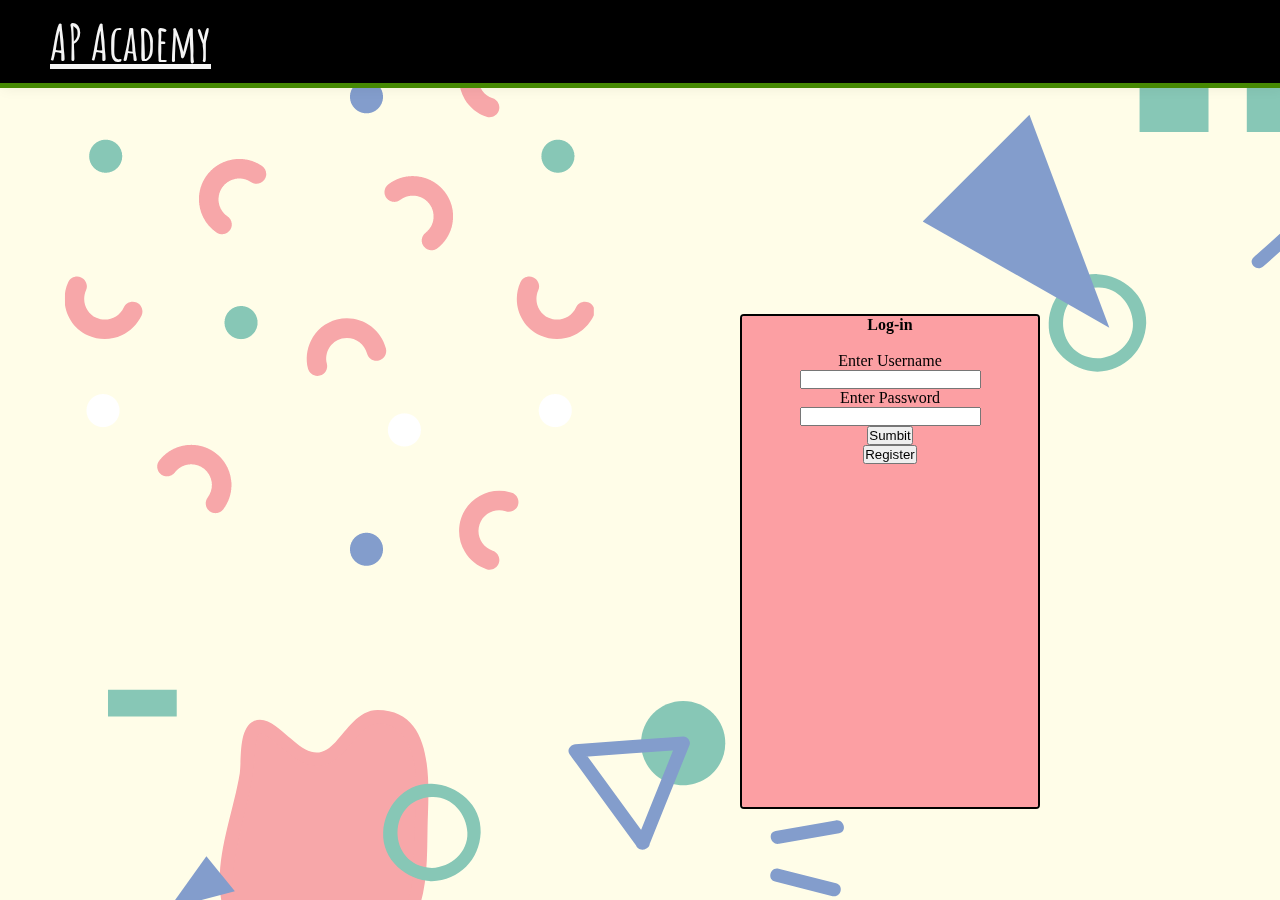
<file: index.html>
<!DOCTYPE html>
<html lang="en">
<head>
    <link rel="preconnect" href="https://fonts.gstatic.com">
    <link href="https://fonts.googleapis.com/css2?family=Amatic+SC:wght@700&display=swap" rel="stylesheet">
    <link rel="stylesheet" href="assets/css/index.css">
    <meta charset="UTF-8">
    <meta http-equiv="X-UA-Compatible" content="IE=edge">
    <meta name="viewport" content="width=device-width, initial-scale=1.0">
    <title>Log-in to AP Academy</title>
</head>
<body>
    <nav class="navbar">
        <a class="logo" href="#">AP Academy</a>
    </nav>
    <section id="signin">
        <div class="flip-card">
            <div class="flip-card-inner">
              <div class="flip-card-front">
                <form onsubmit="event.preventDefault(); login()">
                    <h4>Log-in</h4>
                    <br>
                    Enter Username<br>
                    <input type="text" name="username" required><br>
        
                    Enter Password<br>
                    <input type="password" name="password" required><br>
                    <button class="login-btn" type="submit">Sumbit</button>
                </form>
                <button type="button" onclick='cardFlip()'>Register</button>
              </div>
              <div class="flip-card-back" style="min-height: 500px;">
                <form class="register" action=" https://murmuring-anchorage-60741.herokuapp.com/add-student/" method="POST">
                    <label for="name">Enter Fullname</label>
                    <input type="text" name="name" required>
                    
                    <label for="age">Enter Age</label>
                    <input type="text" name="age">
        
                    <label for="username">Enter Username</label>
                    <input type="text" name="username" required>
        
                    <label for="password">Enter Password</label>
                    <input type="password" name="password" required>
        
                    <label for="confirm">Confirm Password</label>
                    <input type="password" name="confirm" required>
        
                    <label for="email">Enter email-address</label>
                    <input type="text" name="email" required><br>
        
                    <button class="add-btn" type="submit" name="add_user">ADD</button>
                </form>
                <button type="button" onclick='cardFlip()'>Back to login</button>
              </div>
            </div>
          </div> 

    </section>
    <script src="./assets/script/new.js"></script>
    <script src="./assets/script/index.js"></script>
</body>
</html>
</file>
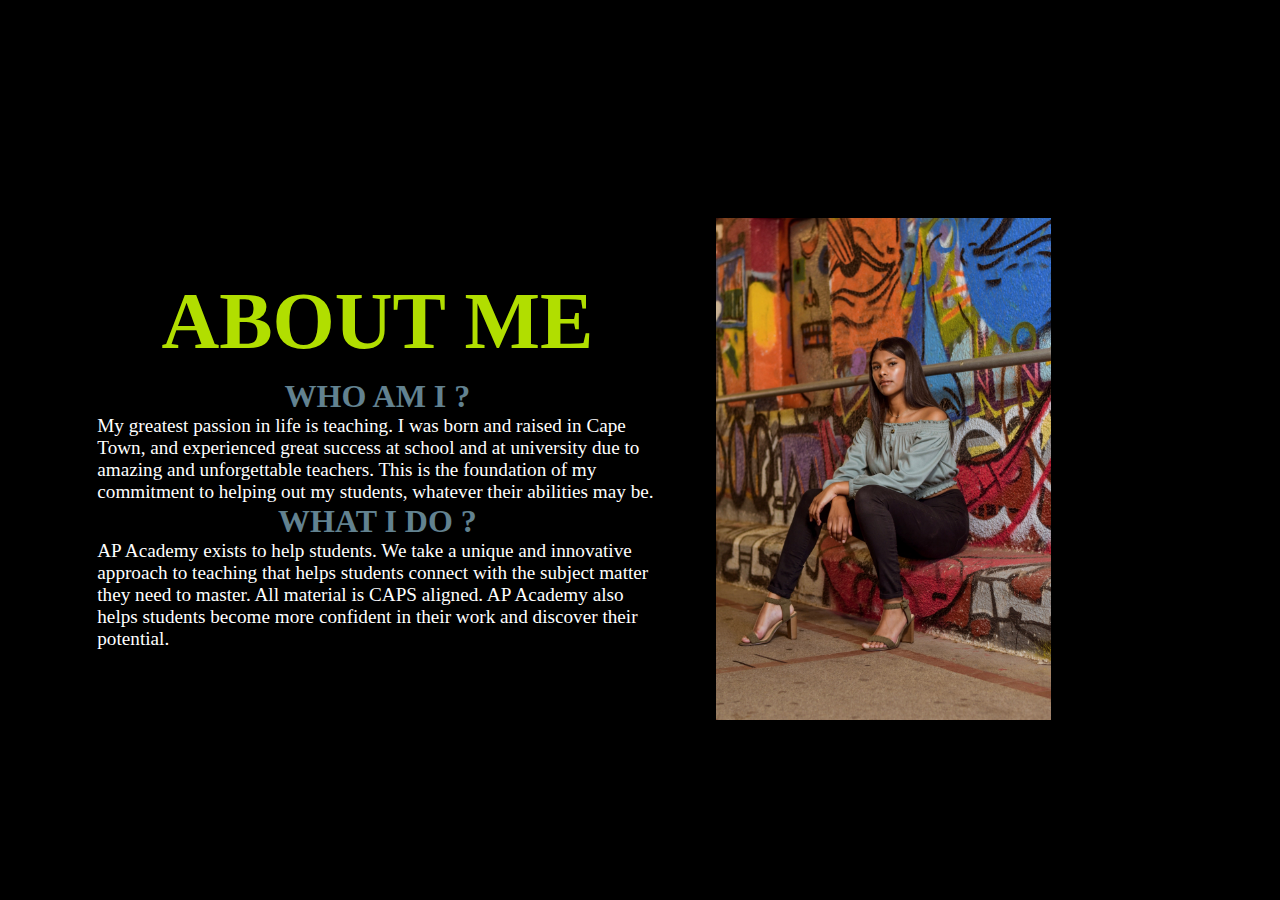
<file: about.html>
<!DOCTYPE html>
<html lang="en">
<head>
    <meta charset="UTF-8">
    <link rel="stylesheet" href="assets/css/landing.css">
    <link rel="stylesheet" href="assets/css/about.css">
    <meta http-equiv="X-UA-Compatible" content="IE=edge">
    <meta name="viewport" content="width=device-width, initial-scale=1.0">
    <title>About Page</title>
</head>
<body>
    <!-- Start of nav bar -->
    <!-- <nav class="navbar">
        <a class="logo">AP Academy</a>
        <div class="toggle" onclick="toggleNav()"><i class="fas fa-bars"></i></div>
        <ul class="menu" id="nav">
            <div class="toggle" onclick="toggleNav()"><i class="fas fa-times" style="position: absolute; top: 0; left: 0;"></i></div>
            <li class="active"><a href="#main" >Home</a></li>	
            <li><a href="./about.html" target="_blank">About</a></li>	
            <li><a href="./landing.html" target="_blank">Tutoring</a></li>	
            <li><a href="#reviews" target="_blank">Reviews</a></li>		
            <li><a href="#contact" target="_blank">Contact</a></li>
            <li>
                <a href="#">Account</a>
                <ul class="sub-menu">
                    <li><a href="./delete.html">Delete account</a></li>
                    <li><a href="./index.html">Logout</a></li>
                </ul>
            </li>
        </ul>
    </nav>  -->
<!-- End of nav bar -->
        <!-- Start of about page -->
        <section id="about">
            <div class ="about-who">
                <div class="about-text">
                    <h1 class="about-heading">ABOUT ME</h1>
                    <h3>WHO AM I ?</h3>
                    <p>My greatest passion in life is teaching. I was born and raised in Cape Town, and experienced great success at school and at university due to amazing and unforgettable teachers. This is the foundation of my commitment to helping out my students, whatever their abilities may be.</p>
                    <h3>WHAT I DO ?</h3>
                    <p>AP Academy exists to help students. We take a unique and innovative approach to teaching that helps students connect with the subject matter they need to master. All material is CAPS aligned. AP Academy also helps students become more confident in their work and discover their potential.</p>
                </div>
                <div class="about-model">
                    <img class = "img-responsive" src="assets/images-compress/photo-min.jpg">
                </div>
            </div>
        </section>
        <!-- End of about page -->
    
</body>
</html>
</file>
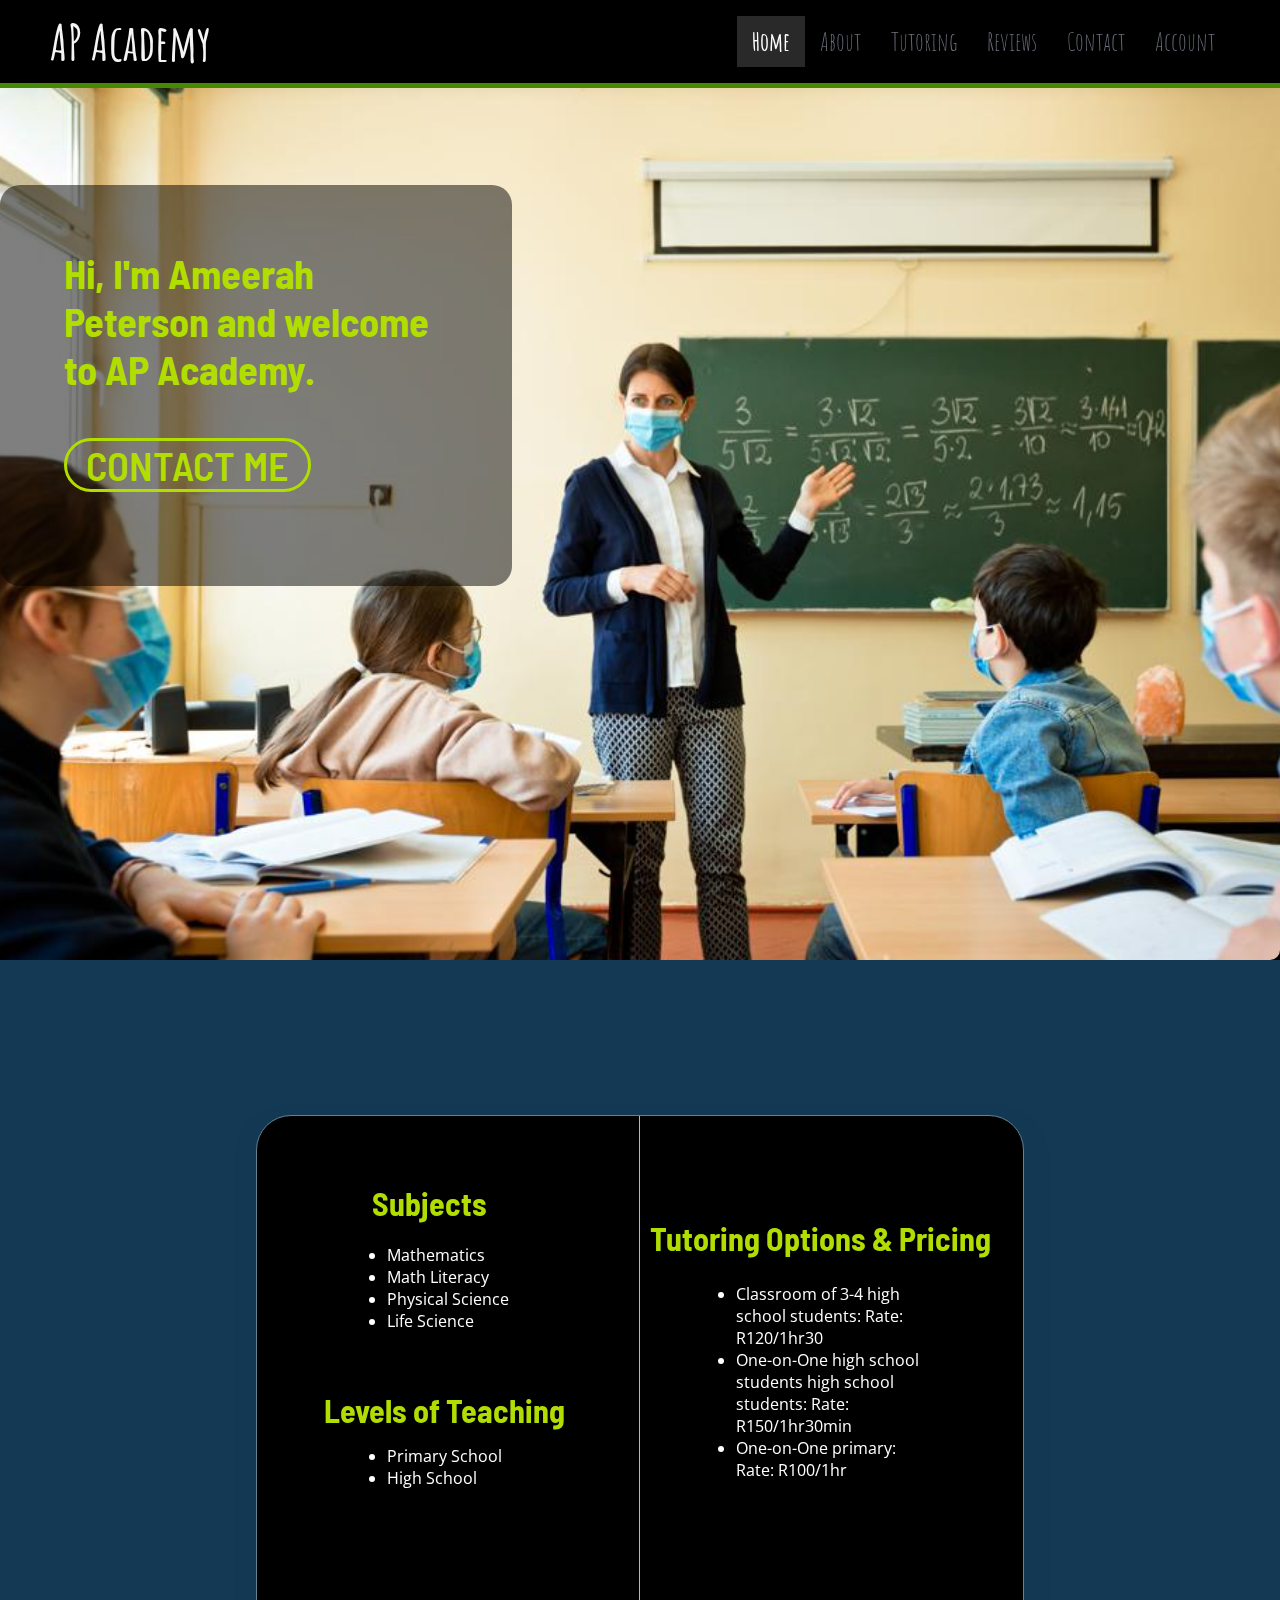
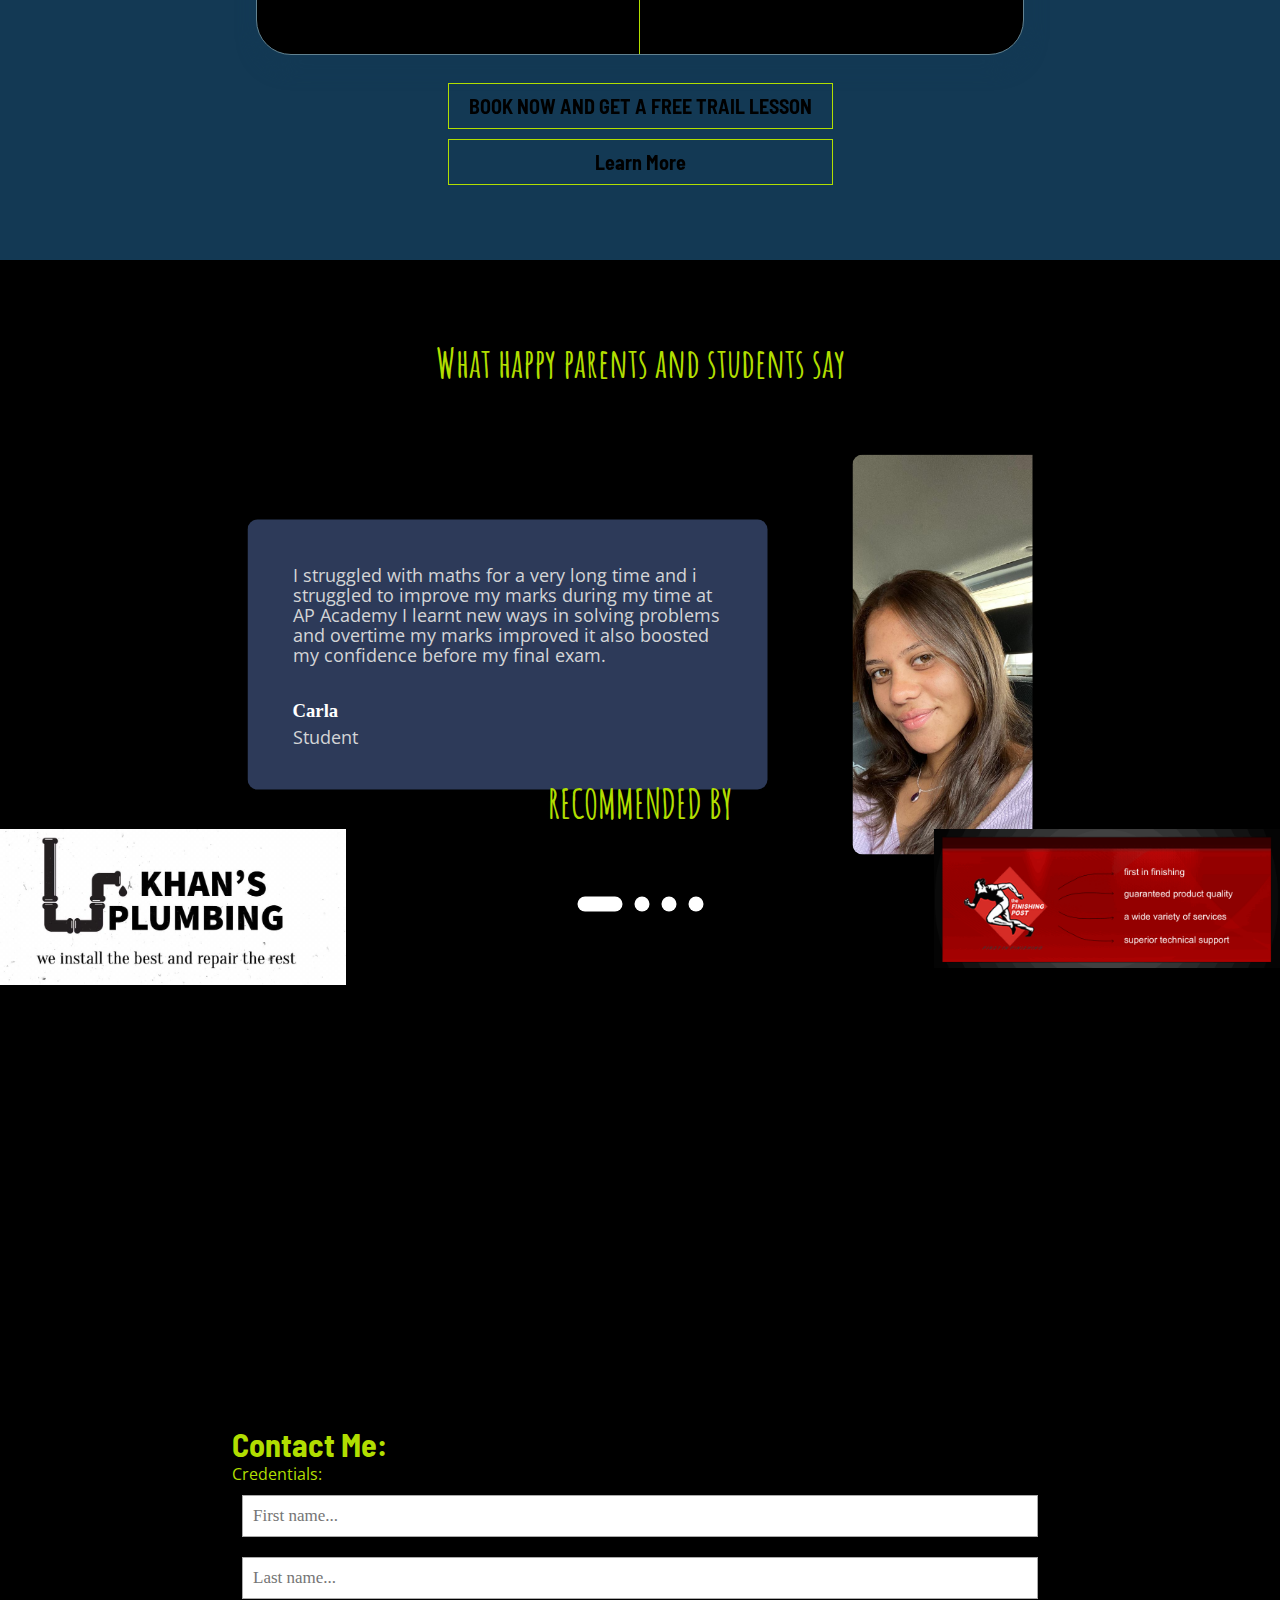
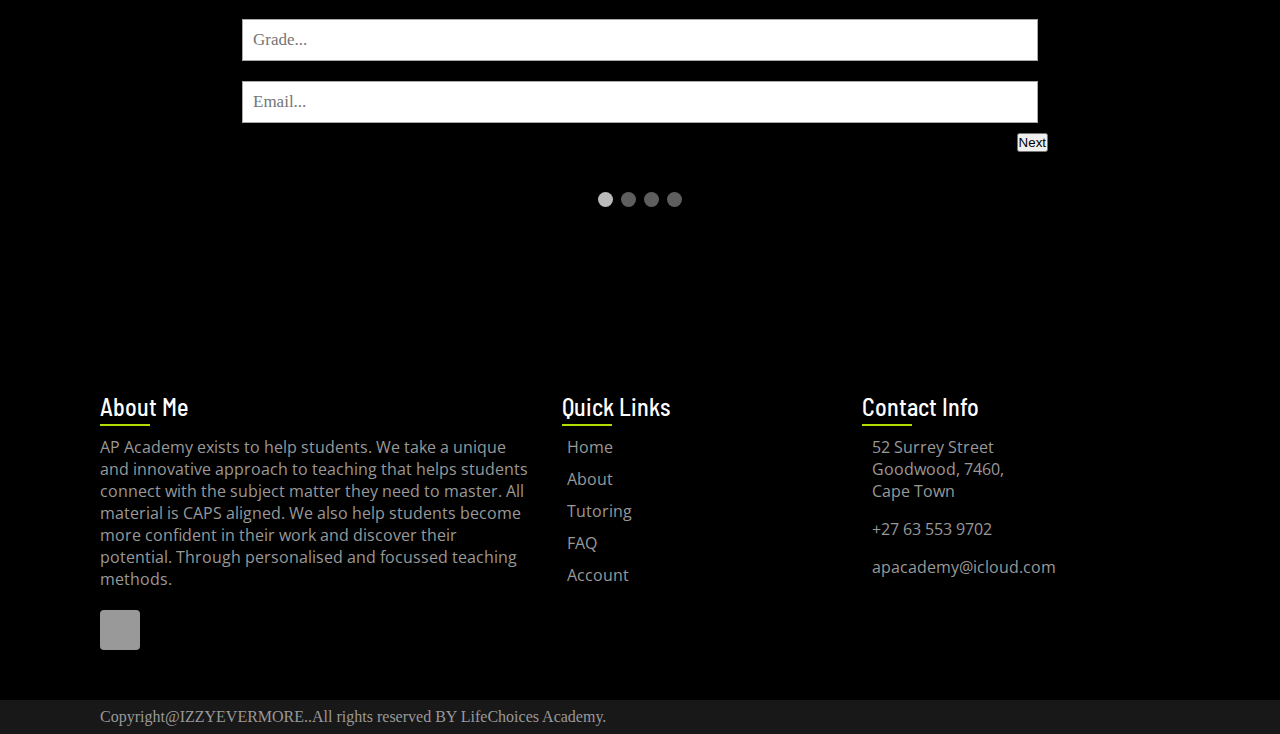
<file: landing.html>
<!DOCTYPE html>
<html lang="en">
<head>
    <link rel="stylesheet" href="./assets/css/footer.css">
    <link rel="stylesheet" href="./assets/css/contact.css">
    <link rel="stylesheet" href="./assets/css/about.css">
    <link rel="stylesheet" href="./assets/css/preloader.css">
    <link rel="stylesheet" href="./assets/css/landing.css">
    <link rel="stylesheet" href="./assets/css/tutoring.css">
    <link rel="stylesheet" href="./assets/css/testimonials.css">
    <link rel="preconnect" href="https://fonts.gstatic.com">
    <link rel="stylesheet" href="https://cdnjs.cloudflare.com/ajax/libs/font-awesome/5.15.2/css/all.min.css" integrity="sha512-HK5fgLBL+xu6dm/Ii3z4xhlSUyZgTT9tuc/hSrtw6uzJOvgRr2a9jyxxT1ely+B+xFAmJKVSTbpM/CuL7qxO8w==" crossorigin="anonymous" />
    <link href="https://fonts.googleapis.com/css2?family=Amatic+SC:wght@700&display=swap" rel="stylesheet"> 
    <link href="https://fonts.googleapis.com/css2?family=Open+Sans:ital,wght@0,300;0,400;1,300;1,400&display=swap" rel="stylesheet"> 
    <link href="https://fonts.googleapis.com/css2?family=Barlow+Semi+Condensed:ital,wght@0,100;0,600;1,100&display=swap" rel="stylesheet"> 
    <meta charset="UTF-8">
    <meta http-equiv="X-UA-Compatible" content="IE=edge">
    <meta name="viewport" content="width=device-width, initial-scale=1.0">
    <title>Welcome to AP Academy</title>
</head>
<body>
<!-- Start of preloader -->
<div class="preloader">
    <div class="loader"></div>
</div>
<!-- End of preloader -->

<!-- Start of nav bar -->
    <nav class="navbar">
        <a class="logo">AP Academy</a>
        <div class="toggle" onclick="toggleNav()"><i class="fas fa-bars"></i></div>
        <ul class="menu" id="nav">
            <div class="toggle" onclick="toggleNav()"><i class="fas fa-times" style="position: absolute; top: 0; left: 0;"></i></div>
            <li class="active"><a href="#main" >Home</a></li>	
            <li><a href="./about.html">About</a></li>	
            <li><a href="#tutoring">Tutoring</a></li>	
            <li><a href="#reviews">Reviews</a></li>		
            <li><a href="#contact">Contact</a></li>
            <li>
                <a href="#">Account</a>
                <ul class="sub-menu">
                    <li><a href="./delete.html">Delete account</a></li>
                    <li><a href="./index.html">Logout</a></li>
                </ul>
            </li>
        </ul>
    </nav> 
<!-- End of nav bar -->

<!-- Start of main content for landing page -->

    <!-- start of the image slider -->
    <section id="main">
        <div class="slider">
            <div class="slides">
                <!-- Start of radiobuttons -->
                <input type="radio" name="radio-btn" id="radio1">
                <input type="radio" name="radio-btn" id="radio2">
                <input type="radio" name="radio-btn" id="radio3">
                <input type="radio" name="radio-btn" id="radio4">
                <!-- End of radiobuttons -->
                <!-- Slide images start -->
                <div class="slide first">
                    <img src="./assets/images-compress/teacher-min.jpg" alt="">
                </div>
                <div class="slide">
                    <img src="./assets/images-compress/tutoring-image1-min.jpg" alt="">
                </div>
                <div class="slide">
                    <img src="./assets/images-compress/online-tutoring-min.jpg" alt="">
                </div>
                <div class="slide">
                    <img src="./assets/images-compress/helping-hand-min.jpg" alt="">
                </div>
                <!-- Slide images end -->
                <!-- Automatic navigation Start -->
                <div class="navigation-auto">
                    <div class="auto-btn1"></div>
                    <div class="auto-btn2"></div>
                    <div class="auto-btn3"></div>
                    <div class="auto-btn4"></div>
                </div>
                <div class="slide-text">
                    <h4>Hi, I'm Ameerah Peterson
                        and welcome to AP Academy.
                    </h4>
                    <a href="#contact"><div class="button button-1">Contact Me</div></a>
                </div>
                <!-- Automatic navigation end -->
            </div>
            <!-- manual navigation start -->
            <div class="navigation-manual">
                <label for="radio1" class="manual-btn"></label>
                <label for="radio2" class="manual-btn"></label>
                <label for="radio3" class="manual-btn"></label>
                <label for="radio4" class="manual-btn"></label>
            </div>
            <!-- manual navigation end -->
        </div>
    </section>
        <!-- end of image slider -->
    <!-- Start of tutoring section -->
    <section id="tutoring">
        <div class="container container-card">
            <div class="left-side">
                <h1 style="bottom: 18%; position: relative; right: 5%;">Subjects</h1>
                <ul class="subjects" style="position: relative; bottom: 14%; list-style: disc">
                    <li>Mathematics</li>
                    <li>Math Literacy</li>
                    <li>Physical Science</li>
                    <li>Life Science</li>
                </ul>
                <h1 style="position: relative; right: 1%; bottom: 3%">Levels of Teaching</h1>
                <div class="schools">
                    <ul class="levels" style="list-style: disc; padding-right: 8px;">
                        <li>Primary School</li>
                        <li>High School</li>
                    </ul>
                </div>
            </div>
            <div class="right-side">
                <h1 style="position: relative; bottom: 9%; right: 3%">Tutoring Options & Pricing</h1>
                <ul class="options" style="list-style: disc; width: 50%; display: inline-block; position: relative; bottom: 4%;">
                    <li>Classroom of 3-4 high school students: Rate: R120/1hr30</li>
                    <li>One-on-One high school students high school students: Rate: R150/1hr30min</li>
                    <li>One-on-One primary: Rate: R100/1hr</li>
                </ul>
            </div>
            <!-- End of the button that takes user to FAQ page -->
        </div>
        <div id="special" style="position: relative; top: 6%;">
            <div class="container3">
                <a href="#contact" class="btn3 btn1" style="font-family: Barlow Semi Condensed; font-weight: bold;">BOOK NOW AND GET A FREE TRAIL LESSON</a>
                <a href="./faq.html" class="btn3 btn1" style="font-family: Barlow Semi Condensed; font-weight: bold;">Learn More</a>
            </div>
        </div>
    </section>
    <!-- End of tutoring section -->

    <!-- Start of testimonials page
    Code inspired from a youtube channel: https://www.youtube.com/watch?v=fzgLWi40-2g -->
    <section id="reviews" style="padding-top: 51px">
        <div class="hero">
            <h1 style="padding-top: 26px;">What happy parents and students say</h1>
    
            <div class="testimonial-container">
                <div class="indicator">
                    <span class="btn active1"></span>
                    <span class="btn"></span>
                    <span class="btn"></span>
                    <span class="btn"></span>
                </div>
                <div class="testimonials">
                    <div class="slide-row" id="slide">
                    <div class="slide-col">
                        <div class="user-text">
                            <p>I struggled with maths for a very long time and i struggled to improve my marks during my time at AP Academy I learnt new ways in solving problems and overtime my marks improved it also boosted my confidence before my final exam.</p>
                            <h3>Carla</h3>
                            <p>Student</p>
                        </div>
                        <div class="user-img">
                            <img src="./assets/images-compress/testimonial1-min.jpg">
                        </div>
                    </div>
                    <div class="slide-col">
                        <div class="user-text">
                            <p>Ameerah is very patient tutor and she is willing to assist her students even outside of her tutoring hours. She is very helpful and thoroughly explains all the maths concepts that i needed assistance with and always made sure i completely understood all the work.</p>
                            <h3>Calandra</h3>
                            <p>Student</p>
                        </div>
                        <div class="user-img">
                            <img src="./assets/images-compress/testimonial-min.jpg">
                        </div>
                    </div>
                    <div class="slide-col">
                        <div class="user-text">
                            <p>I struggled with maths for a very long time and i struggled to improve my marks during my time at AP Academy I learnt new ways in solving problems and overtime my marks improved it also boosted my confidence before my final exam.</p>
                            <h3>Carla</h3>
                            <p>Student</p>
                        </div>
                        <div class="user-img">
                            <img src="./assets/images-compress/testimonial1-min.jpg">
                        </div>
                    </div>
                    <div class="slide-col">
                        <div class="user-text">
                            <p>Ameerah is very patient tutor and she is willing to assist her students even outside of her tutoring hours. She is very helpful and thoroughly explains all the maths concepts that i needed assistance with and always made sure i completely understood all the work.</p>
                            <h3>Carla</h3>
                            <p>Student</p>
                        </div>
                        <div class="user-img">
                            <img src="./assets/images-compress/testimonial-min.jpg">
                        </div>
                    </div>
                    </div>
                </div>
            </div>
            <div id="recommend-footer" style="position: relative; bottom: 15%;">
                <h2>RECOMMENDED BY</h2>
                <div class="logos">
                    <img src="./assets/images-compress/khans-min.jpg" alt="logo"/>
                    <img src="./assets/images-compress/logo-min.png" alt="logo">
                </div>
            </div>
        </div>
    </section> 
    <!-- End of testimonials page -->

    <!-- Start of contact form -->
    <section id="contact" style="padding-top: 83px">
        <form id="regForm" action="http://127.0.0.1:5000/send-email/" method="post">
            <h1 style="font-family: Barlow Semi Condensed; color: #b1de00">Contact Me:</h1>
            <!-- One "tab" for each step in the form: -->
            <div class="tab" style="color: #b1de00; font-family: Open Sans;">Credentials:
              <p><input placeholder="First name..." oninput="this.className = ''" name="firstname" required></p>
              <p><input placeholder="Last name..." oninput="this.className = ''" name="lastname" required></p>
              <p><input placeholder="Grade..." oninput="this.className = ''" name="grade" required></p>
              <p><input placeholder="Email..." oninput="this.className = ''" name="email" required></p>
            </div>
            
            <div class="tab" style="color: #b1de00; font-family: Open Sans;">Subjects:
              <p><input type="radio" class="form-radio math" name="mathematics" value="mathematics"/><label>Mathematics</label></p>
              <p><input type="radio" class="form-radio physics" name="physics" value="physics"/><label>Physics</label></p>
              <p><input type="radio" class="form-radio physics" name="mathlit" value="physics"/><label>Mathematics Literacy</label></p>
              <p><input type="radio" class="form-radio physics" name="lifescience" value="physics"/><label>Life Sciences</label></p>
            </div>
      
            <div class="tab" style="color: #b1de00; font-family: Open Sans;">Preferences:
              <p><input type="radio" class="form-radio math" name="online" value="mathematics"/><label>Online</label></p>
              <p><input type="radio" class="form-radio physics" name="face-to-face" value="physics"/><label>Face-to-Face</label></p>
            </div>
            
            <div class="tab" style="color: #b1de00; font-family: Open Sans;">Inspiration:
              <p><input placeholder="Current Mark" name="current-mark" required></p>
              <p><input placeholder="Goal" name="goal" required></p>
            </div>
            
            <div class="tab">Login Info:
              <p><input placeholder="Username..." oninput="this.className = ''"></p>
              <p><input type="password"placeholder="Password..." oninput="this.className = ''"></p>
            </div>
            
            <div style="overflow:auto;">
              <div style="float:right;">
                <button type="button" id="prevBtn" onclick="nextPrev(-1)">Previous</button>
                <button type="submit" id="nextBtn" onclick="nextPrev(1)">Next</button>
              </div>
            </div>
            
            <!-- Circles which indicates the steps of the form: -->
            <div style="text-align:center;margin-top:40px;">
              <span class="step"></span>
              <span class="step"></span>
              <span class="step"></span>
              <span class="step"></span>
            </div>
        </form> 
    </section>
    <!-- End of contact form -->

<!-- End of main content for landing page -->

<!-- Start of contact section -->
<footer>
    <div class="container2">
        <div class="sec aboutus">
            <h2>About Me</h2>
            <p>AP Academy exists to help students. We take a unique and innovative approach to teaching that helps students connect with the subject matter they need to master. All material is CAPS aligned. We also help students become more confident in their work and discover their potential. Through personalised and focussed teaching methods. </p>
            <ul class="sci">
                <li><a href="https://www.instagram.com/ap_academy_/" target="_blank"><i class="fab fa-instagram" aria-hidden="true"></i></a></li>
            </ul>
        </div>
        <div class="sec quickLinks">
            <h2>Quick Links</h2>
            <ul>
                <li><a class="quick-link" href="#main">Home</a></li>
                <li><a class="quick-link" href="#about">About</a></li>
                <li><a class="quick-link" href="#tutoring">Tutoring</a></li>
                <li><a class="quick-link" href="./faq.html">FAQ</a></li>
                <li><a class="quick-link" href="#">Account</a></li>
            </ul>
        </div>
        <div class="sec contact">
            <h2>Contact Info</h2>
            <ul class="info">
                <li>
                    <span><i class="fas fa-map-marker-alt" aria-hidden="true" style="color: #b1de00"></i></span>
                    <span>52 Surrey Street<br>
                    Goodwood, 7460,<br>Cape Town</span>
                </li>
                <li>
                    <span><i class="fas fa-phone" aria-hidden="true"></i></span>
                    <p><a href="tel: 0635539702"> +27 63 553 9702</a><p>
                </li>
                <li>
                    <span><i class="fas fa-envelope" aria-hidden="true"></i></span>
                    <p><a href="mailto:izzyevermore123@gmail.com"></a>apacademy@icloud.com</p>
                </li>
            </ul>
        </div>
    </div>
</footer>
<div class="copyrightText">
    <p>Copyright <a href="https://izzyevermore.netlify.app" aria-hidden="true">@IZZYEVERMORE..</a>  All rights reserved BY LifeChoices Academy.</p>
</div>
<!-- End of contact section -->

<script type="text/javascript" src='./assets/script/landing.js'></script>
<script type="text/javascript" src="./assets/script/reviews.js"></script>
<script type="text/javascript" src="./assets/script/contact.js"></script>
</body>
</html>
</file>
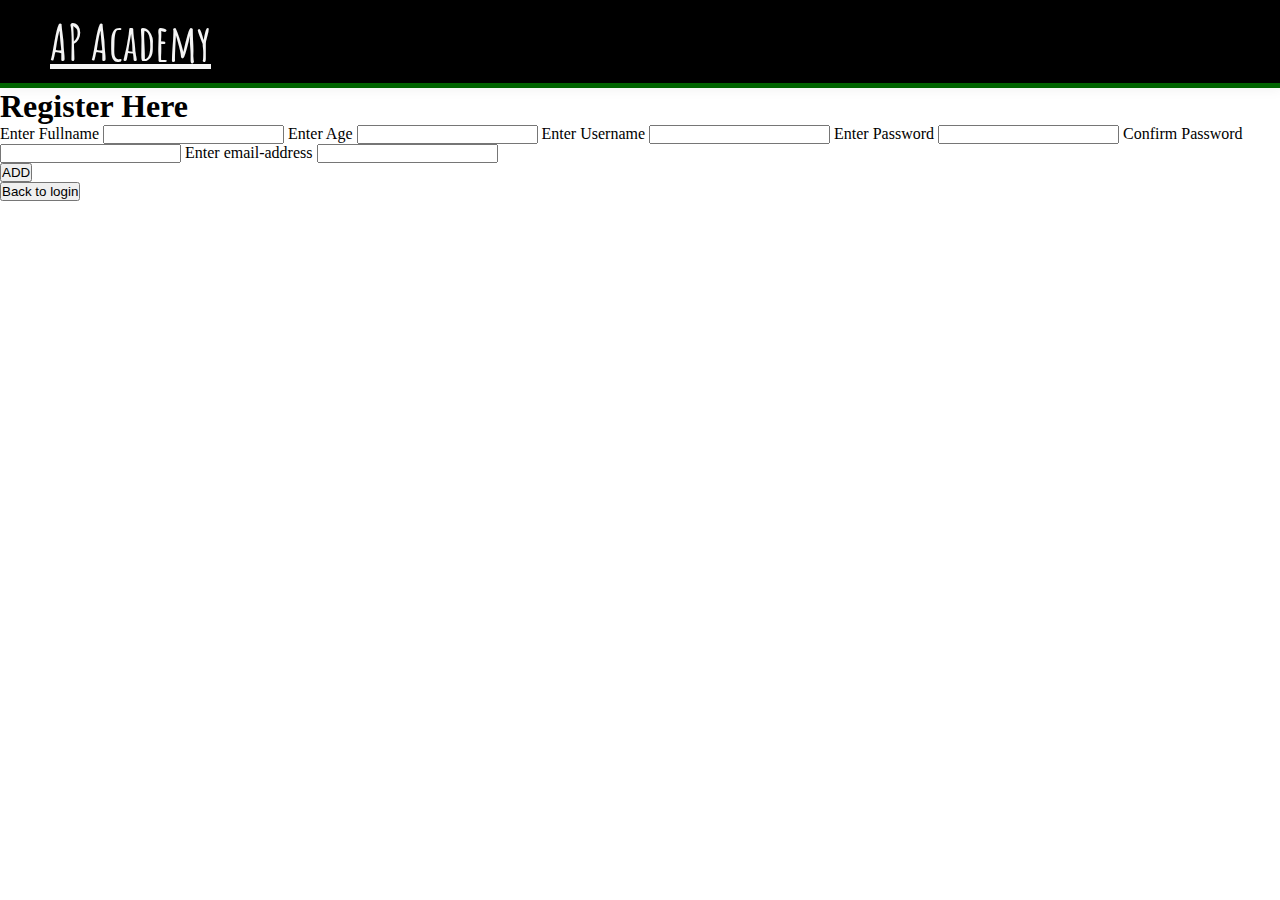
<file: register.html>
<!DOCTYPE html>
<html lang="en">
<head>
    <link rel="stylesheet" href="assets/css/register.css">
    <link rel="preconnect" href="https://fonts.gstatic.com">
    <link href="https://fonts.googleapis.com/css2?family=Amatic+SC:wght@700&display=swap" rel="stylesheet">
    <meta charset="UTF-8">
    <meta http-equiv="X-UA-Compatible" content="IE=edge">
    <meta name="viewport" content="width=device-width, initial-scale=1.0">
    <title>Register Page</title>
</head>
<body>
    <nav class="navbar">
        <a class="logo" href="#">AP Academy</a>
    </nav>
    <header>
        <h1>Register Here</h1>
    </header>
    <section id="register-form">
        <form class="register" action=" https://murmuring-anchorage-60741.herokuapp.com/add-student/" method="POST">
            <label for="name">Enter Fullname</label>
            <input type="text" name="name" required>
            
            <label for="age">Enter Age</label>
            <input type="text" name="age">

            <label for="username">Enter Username</label>
            <input type="text" name="username" required>

            <label for="password">Enter Password</label>
            <input type="password" name="password" required>

            <label for="confirm">Confirm Password</label>
            <input type="password" name="confirm" required>

            <label for="email">Enter email-address</label>
            <input type="text" name="email" required><br>

            <button type="submit" name="add_user">ADD</button>
        </form>
        <a href="../frontend/index.html"><button class="back-btn">Back to login</button></a>
    </section>
    <script href="../frontend/assets/script/new.js"></script>
</body>
</html>
</file>
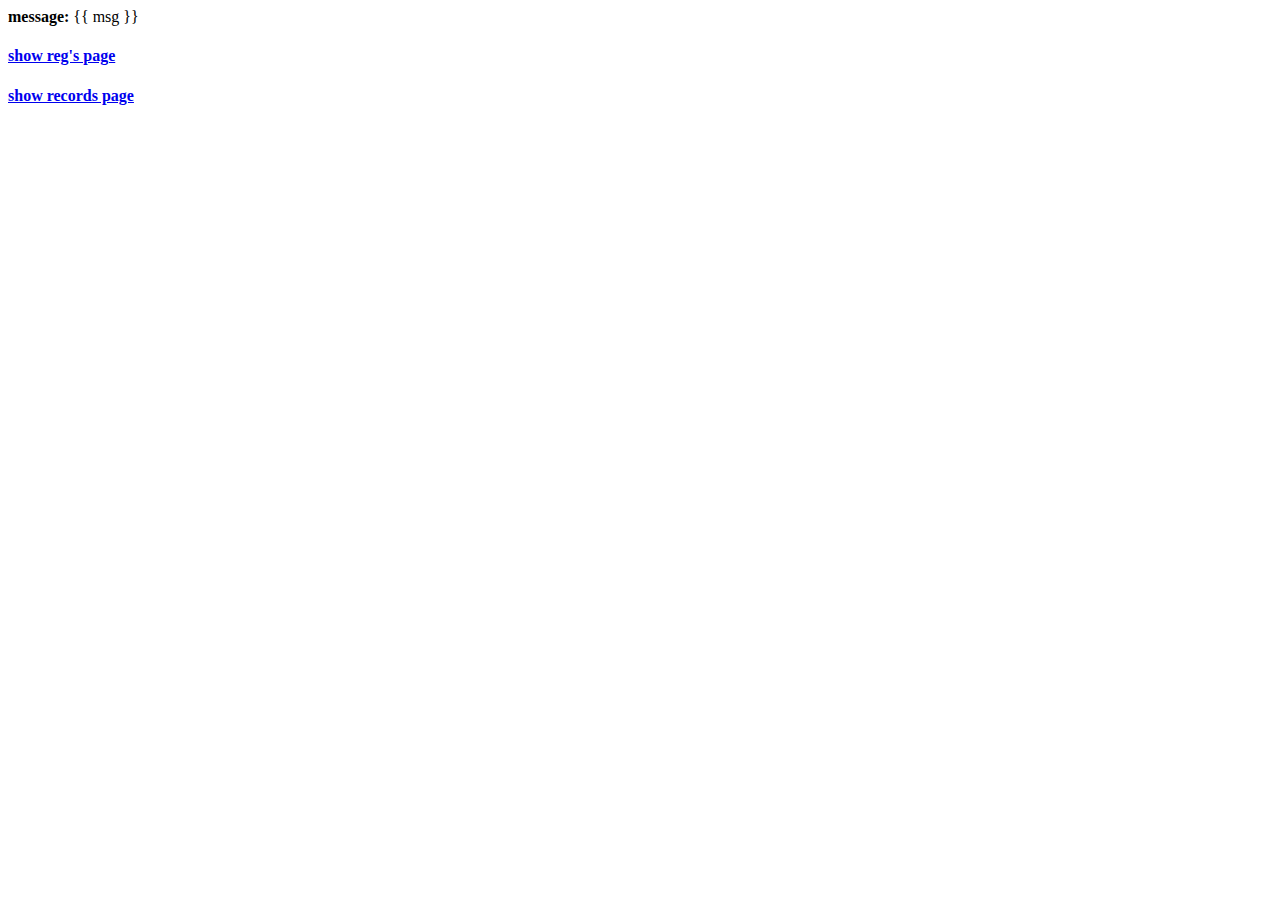
<file: results.html>
<!doctype html>
<html>
   <head>
       <meta charset="UTF-8">
       <title>Students info</title>
   </head>
   <body>
      <strong>message:</strong> {{ msg }}
      <h4><a href = "/register-student/">show reg's page</a></h4>
      <h4><a href = "/add-student/">show records page</a></h4>
   </body>
</html>
</file>
<file: assets/css/index.css>
* {
  margin: 0;
  padding: 0;
  box-sizing: border-box;
}

.navbar {
  width: 100%;
  box-sizing: border-box;
  padding: 10px 50px;
  background-color: black;
  box-shadow: 2px 2px 12px rgba(0, 0, 0, 0.05);
  z-index: 10;
  border-bottom: 5px solid #468902;
}

.logo {
  font-size: 50px;
  font-weight: bold;
  color: whitesmoke;
  font-family: Amatic SC;
}
body {
  background-image: url("../images-compress/Untitled design.png");
}

.login-btn {
  display: block;
  margin: 0 auto;
  color: black;
}

form button .login-btn {
  background-color: #898ece;
  border: 1px solid;
  border-radius: 6px;
  width: 30%;
  bottom: 30%;
  display: block ruby;
}

/* This is the start for login and register form css */
.flip-card {
  background-color: transparent;
  width: 300px;
  height: 495px;
  border: 1px solid #f1f1f1;
  perspective: 1000px;
  margin-top: 226px;
  margin-left: 740px;
  border: 2px solid black;
  border-radius: 4px;
  overflow: hidden;
}

/* This container is needed to position the front and back side */
.flip-card-inner {
  position: relative;
  width: 100%;
  height: 100%;
  text-align: center;
  transition: transform 0.8s;
  transform-style: preserve-3d;
}

/* This rotates the card */
.flipped-card {
  transform: rotateY(180deg);
}

.flip-card-front,
.flip-card-back {
  position: absolute;
  width: 100%;
  height: 100%;
  -webkit-backface-visibility: hidden;
  backface-visibility: hidden;
}

.flip-card-front {
  background-color: #fc9fa3;
  color: black;
}

/* Style the back side */
.flip-card-back {
  background-color: #fc9fa3;
  color: white;
  transform: rotateY(180deg);
}
label {
  font-size: 21px;
}

form.register {
  height: 90%;
  padding: 20px;
  display: grid;
}

/* End of login and register form css*/
</file>
<file: assets/css/landing.css>
/* This is the landing page css */
/* Start of navbar of landing page */
* {
  margin: 0;
  padding: 0;
  box-sizing: border-box;
  scroll-behavior: smooth;
}

body {
  scroll-behavior: smooth;
  background-color: #000000;
}

#main {
  padding-top: 60px;
}

.navbar {
  width: 100%;
  box-sizing: border-box;
  padding: 10px 50px;
  background-color: black;
  box-shadow: 2px 2px 12px rgba(0, 0, 0, 0.05);
  z-index: 10;
  border-bottom: 5px solid #468902;
  display: flex;
  justify-content: space-between;
  align-items: center;
  z-index: 10;
  position: fixed;
}

.logo {
  font-size: 50px;
  font-weight: bold;
  color: whitesmoke;
  font-family: Amatic SC;
}

.menu {
  display: flex;
}

.menu li a {
  padding: 10px 15px;
  color: #6c707c;
  font-size: 25px;
  font-family: Amatic SC;
}
.toggle {
  display: none;
}
.active a,
.menu li a:hover {
  background-color: #292929;
  color: #fff !important;
  font-weight: bold;
  transition: all ease 0.4s;
}

.menu.responsive li {
  float: none;
  display: block;
  text-align: left;
}

ul {
  list-style: none;
}
a {
  text-decoration: none;
}

.sub-menu {
  display: none;
  background-color: #fff;
  transition: all 0.3s;
}
.sub-menu li {
  margin: 2%;
  white-space: nowrap;
}
.menu li:last-of-type:hover .sub-menu {
  display: block;
  position: fixed;
  top: 5%;
  right: 0%;
}
/* End of navbar styling for landing page */

/* Start of main slider of tutor images for landing page */
.slider {
  width: 100%;
  height: 100vh;
  border-radius: 10px;
  overflow: hidden;
}

.slides {
  width: 500%;
  height: 500px;
  display: flex;
  position: relative;
}

/* .slides:before{
  content: '';
  position: abso
} */

.slide-text {
  position: absolute;
  background: rgba(0, 0, 0, 0.5);
  padding: 1%;
  border-radius: 20px;
  top: 25%;
  max-width: 40vw;
  font-size: 40px;
  color: #b1de00;
  font-family: Barlow Semi Condensed;
}

.slide img {
  object-position: 10% 35%;
}

/* .slide img: {
  background: linear-gradient(rgba(255, 0, 0, 0.5), rgba(255, 0, 0, 0.5));
} */

.slides input {
  display: none;
}

.slide {
  width: 20%;
  transition: 2s;
}

.slide img {
  width: 100vw;
  height: 100vh;
  object-fit: cover;
}

/* css for manual slide navigation */
.navigation-manual {
  position: absolute;
  width: 800px;
  margin-top: -40px;
  display: flex;
  justify-content: center;
}

.manual-btn:not(:last-child) {
  margin-left: 40px;
}

.manual-btn:hover {
  background: #40d3dc;
}

#radio1:checked ~ .first {
  margin-left: 0;
}

#radio2:checked ~ .first {
  margin-left: -20%;
}

#radio3:checked ~ .first {
  margin-left: -40%;
}

#radio4:checked ~ .first {
  margin-left: -60%;
}

/* css for automatic navigation */
.navigation-auto {
  position: absolute;
  display: flex;
  width: 100vw;
  justify-content: center;
  margin-top: 9%;
  display: none;
}

.navigation-auto div {
  border: 2px solid #133954;
  padding: 5px;
  border-radius: 10px;
  transition: 1s;
}

.navigation-auto div:not(:last-child) {
  margin-right: 40px;
}

#radio1:checked ~ .navigation-auto .auto-btn1 {
  background: #133954;
}

#radio2:checked ~ .navigation-auto .auto-btn2 {
  background: #133954;
}

#radio3:checked ~ .navigation-auto .auto-btn3 {
  background: #133954;
}

#radio4:checked ~ .navigation-auto .auto-btn4 {
  background: #133954;
}

/* End of main slider of tutor images for landing page */

/* Start for contact  button on landing page */
.button {
  width: 247px;
  text-align: center;
  color: #000;
  text-transform: uppercase;
  font-weight: 600;
  margin-bottom: 30px;
  cursor: pointer;
  display: inline-block;
  margin-top: 45px;
}

.button-1 {
  background-color: transparent;
  border: 3px solid #b1de00;
  border-radius: 50px;
  -webkit-transition: all 0.15s ease-in-out;
  transition: all 0.15s ease-in-out;
  color: #b1de00;
}
.button-1:hover {
  box-shadow: 0 0 10px 0 #b1de00 inset, 0 0 20px 2px #b1de00;
  border: 3px solid #b1de00;
}
/* End for contact button on landing page */

@media screen and (max-width: 780px) {
  .toggle {
    display: block;
    color: white;
  }
  .menu {
    position: fixed;
    width: 100%;
    display: flex;
    flex-direction: column;
    top: -100%;
    left: 0;
    transition: top 0.3s;
    align-items: stretch;
  }
  .menu.active {
    top: 0;
  }
  .menu li,
  .menu li a {
    width: 100%;
    display: block;
  }
}

.quick-link {
  padding: 2%;
  position: relative;
  z-index: 4;
  color: #999;
  text-decoration: none;
}

.container3 {
  text-align: center;
}
.btn3 {
  border: 1px solid #b1de00;
  background: none;
  padding: 10px 20px;
  font-size: 20px;
  font-family: "montserrat";
  cursor: pointer;
  margin: 10px;
  transition: 0.8s;
  position: relative;
  overflow: hidden;
}
.btn1 {
  color: #000000;
  display: block;
}

.btn1:hover {
  color: #b1de00;
}

.btn3::before {
  content: "";
  position: absolute;
  left: 0;
  width: 100%;
  height: 0%;
  background: #000000;
  z-index: -1;
  transition: 0.8s;
}
.btn1::before {
  top: 0;
  border-radius: 0 0 50% 50%;
}

.btn1:hover::before {
  height: 180%;
}

@media screen and (max-width: 672px) {
  .navigation-auto {
    display: none;
  }

  .slide-text {
    padding: 0%;
  }

  .slider{
    background: cover
  }
}
</file>
<file: assets/css/about.css>
.about-who {
  display: flex;
}
.about-why {
  display: flex;
}

.about-text {
  padding: 5%;
  display: flex;
  flex-direction: column;
  align-items: center;
  justify-content: center;
  font-family: Open Sans;
  font-size: 1.2 rem;
}

.about-text h3 {
  font-family: Barlow;
  color: #628290;
  font-size: 2rem;
}

#about img {
  width: 67%;
  padding-top: 114px;
  position:relative;
  bottom: 7%
}

#about {
  background-color: black;
  color: white;
  width: 100%;
  height: 100vh;
  box-sizing: border-box;
  display: flex;
  align-items: center;
  justify-content: space-between;
  padding: 15px 5% 0px 3%;
  position: relative;
}

#about .about-heading {
  color: #b1de00;
  padding: 2% 0;
  font-size: 5rem;
  text-align: center;
  font-family: Amatic SC;
}

.about-text p {
  font-size: 1.2rem;
}

@media (max-width: 672px) {
  .img-responsive {
    position: relative;
    top: 33%;
    left: 21%;
  }
}
</file>
<file: assets/css/footer.css>
footer {
  position: relative;
  width: 100%;
  height: auto;
  padding: 50px 100px;
  background: #000000;
  display: flex;
  justify-content: space-between;
  flex-wrap: wrap;
}

footer .container2 {
  display: flex;
  justify-content: space-between;
  flex-wrap: wrap;
  flex-direction: row;
}

footer .container2 .sec {
  margin-right: 30px;
}

footer .container2 .sec.aboutus {
  width: 40%;
}

footer .container2 h2 {
  position: relative;
  color: #fff;
  font-weight: 500;
  margin-bottom: 15px;
  font-family: Barlow Semi Condensed;
}

footer .container2 h2::before {
  content: "";
  position: absolute;
  bottom: -5px;
  left: 0;
  width: 50px;
  height: 2px;
  background: #b1de00;
}

footer p {
  color: #999;
  font-family: Open Sans;
}

.sci {
  margin-top: 20px;
  display: flex;
}

.sci li {
  list-style: none;
}

.sci li a {
  display: inline-block;
  width: 40px;
  height: 40px;
  background: #999;
  display: flex;
  justify-content: center;
  align-items: center;
  margin-right: 10px;
  text-decoration: none;
  border-radius: 4px;
  color: black;
}

.sci li a:hover {
  background: #b1de00;
}

.sci li a .fa {
  color: #fff;
  font-size: 20px;
}

.quickLinks {
  position: relative;
  width: 25%;
}

.quickLinks ul li {
  list-style: none;
}

.quickLinks ul li {
  color: #999;
  text-decoration: none;
  margin-bottom: 10px;
  font-family: Open Sans;
}

.quickLinks ul li:hover {
  color: #fff;
  cursor: pointer;
}

.contact {
  width: calc(35% - 60px);
  margin-right: 0 !important;
}

.contact .info {
  position: relative;
}

.contact .info li {
  display: flex;
  margin-bottom: 16px;
}

.contact .info li span:nth-child(1) {
  color: #b1de00;
  font-size: 20px;
  margin-right: 10px;
}

.contact .info li span {
  color: #999;
  font-family: Open Sans;
}

.contact .info li a {
  color: #999;
  text-decoration: none;
}

.contact .info li a:hover {
  color: #fff;
}

.copyrightText {
  width: 100%;
  background: #181818;
  padding: 8px 100px;
  text-align: center;
  color: #999;
}

.copyrightText a {
  color: #999;
}

@media (max-width: 991px) {
  footer {
    padding: 40px;
  }

  footer .container2 {
    flex-direction: column;
  }

  footer .container2 .sec {
    margin-right: 0;
    margin-bottom: 40px;
  }

  footer .container2 .sec.aboutus,
  .quickLinks,
  .contact {
    width: 100%;
  }

  .copyrightText {
    padding: 8px 40px;
  }
}
</file>
<file: assets/css/contact.css>
/* Style the form */

#contact {
  background-color: #000000;
}

#regForm {
  background-color: #000000;
  margin: 91px auto;
  padding: 40px;
  width: 70%;
  min-width: 300px;
}

/* Style the input fields */
input {
  padding: 10px;
  width: 100%;
  font-size: 17px;
  font-family: Raleway;
  border: 1px solid #aaaaaa;
  margin: 10px;
}

/* Mark input boxes that gets an error on validation: */
input.invalid {
  background-color: #ffdddd;
}

/* Hide all steps by default: */
.tab {
  display: none;
}

/* Make circles that indicate the steps of the form: */
.step {
  height: 15px;
  width: 15px;
  margin: 0 2px;
  background-color: #bbbbbb;
  border: none;
  border-radius: 50%;
  display: inline-block;
  opacity: 0.5;
}

/* Mark the active step: */
.step.active {
  opacity: 1;
}

/* Mark the steps that are finished and valid: */
.step.finish {
  background-color: #4caf50;
}

.form-radio::after {
  content: "Mathematics";
  color: black;
}

.form-radio.physics::after {
  content: "Physics";
  color: black;
}

label,
input {
  display: inline;
  width: 100%;
}
p {
  display: flex;
}
</file>
<file: assets/css/preloader.css>
/* Div to cover page and hide content */
.preloader {
  position: fixed;
  top: 0;
  bottom: 0;
  left: 0;
  right: 0;
  height: 100vh;
  background-color: #000000;
  animation: disappear 2s linear forwards;
  display: flex;
  justify-content: center;
  align-items: center;
}

@keyframes disappear {
  0%,
  90% {
    opacity: 1;
    z-index: 100;
  }
  100% {
    opacity: 0;
    z-index: -1;
  }
}

/* Spinner */
.loader {
  border: 16px solid #999;
  border-top: 16px solid #b1de00;
  border-radius: 50%;
  width: 120px;
  height: 120px;
  animation: spin 2s linear infinite;
}

@keyframes spin {
  0% {
    transform: rotate(0deg);
  }
  100% {
    transform: rotate(360deg);
  }
}
</file>
<file: assets/css/tutoring.css>
/* This is for the tutoring card  */
#tutoring {
  height: 100vh;
  display: flex;
  flex-direction: column;
  justify-content: center;
  align-items: center;
  background: #133954;
}

.container.container-card {
  display: flex;
  flex-direction: row;
  justify-content: center;
  align-items: center;
  width: 60%;
  height: 60vh;
  box-shadow: 2px 12px 20px #133954;
  border: 1px solid #628290;
  background: #000000;
  border-radius: 35px;
  position: relative;
  top: 4%;
}

.container.container-card > div:not(:last-of-type) {
  border-right: 1px solid #b1de00;
  height: 100%;
}

.container.container-card > div {
  height: 100%;
  width: 100%;
  display: flex;
  flex-direction: column;
  justify-content: center;
  align-items: center;
}

.container.container-card h1 {
  font-family: Barlow Semi Condensed;
  color: #b1de00;
}

.container.container-card li {
  font-family: Open Sans;
}

.container.container-card ul li {
  color: #fff;
  font-family: Open Sans;
}

@media (max-width: 672px) {
  .container.container-card {
    width: inherit;
  }
}
</file>
<file: assets/css/testimonials.css>
/* This if ro testimonials carousel  */
.hero {
  background: black;
  height: 100vh;
  width: 100%;
  position: relative;
}

.hero h1 {
  text-align: center;
  padding-top: 40px;
  font-size: 40px;
  color: #b1de00;
  font-family: Amatic SC;
}

.slide-row {
  display: flex;
  width: 3200px;
  transition: 0.5s;
}

.slide-col {
  width: 800px;
  height: 400px;
  position: relative;
}

.user-img {
  position: absolute;
  top: 0;
  right: 0;
  height: 100%;
}

.user-img img {
  height: 100%;
  border-radius: 10px;
}

.user-text {
  background: #2d3a59;
  width: 520px;
  height: 270px;
  position: absolute;
  left: 0;
  top: 50%;
  transform: translateY(-50%);
  border-radius: 10px;
  color: #d3d4d6;
  padding: 45px;
  box-sizing: border-box;
  z-index: 2;
}

.user-text p {
  font-size: 18px;
  line-height: 20px;
  font-family: Open Sans;
}

.user-text h3 {
  margin: 35px 0 5px;
  color: #fff;
}

.testimonial-container {
  width: 785px;
  height: 415px;
  position: absolute;
  top: 39%;
  left: 50%;
  transform: translate(-50%, -50%);
}

.indicator {
  position: absolute;
  left: 50%;
  transform: translateX(-50%);
  bottom: -50px;
}

.btn {
  display: inline-block;
  height: 15px;
  width: 15px;
  margin: 4px;
  border-radius: 15px;
  background: #fff;
  cursor: pointer;
  transition: 0.5s;
}

.active1 {
  width: 45px;
}

.testimonials {
  width: 100%;
  height: 100%;
  overflow: hidden;
}

.hero #recommend-footer h2 {
  color: #b1de00;
  font-family: Amatic SC;
  font-size: 40px;
  display: flex;
  justify-content: center;
  margin-top: 525px;
}

.hero #recommend-footer .logos {
  display: flex;
  justify-content: space-between;
}

.hero #recommend-footer .logos img {
  width: 27%;
  height: 57%;
}

@media (max-width: 672px) {
  .user-img img {
    display: none !important;
  }

  .user-text {
    left: 129px;
    top: 61%;
  }

  #recommend-footer {
    position: relative;
    bottom: 12%;
  }
}
</file>
<file: assets/css/register.css>
* {
  margin: 0;
  padding: 0;
  box-sizing: border-box;
}

.navbar {
  width: 100%;
  box-sizing: border-box;
  padding: 10px 50px;
  background-color: black;
  box-shadow: 2px 2px 12px rgba(0, 0, 0, 0.05);
  z-index: 10;
  border-bottom: 5px solid darkgreen;
}

.logo {
  font-size: 50px;
  font-weight: bold;
  color: whitesmoke;
  font-family: Amatic SC;
}
</file>
